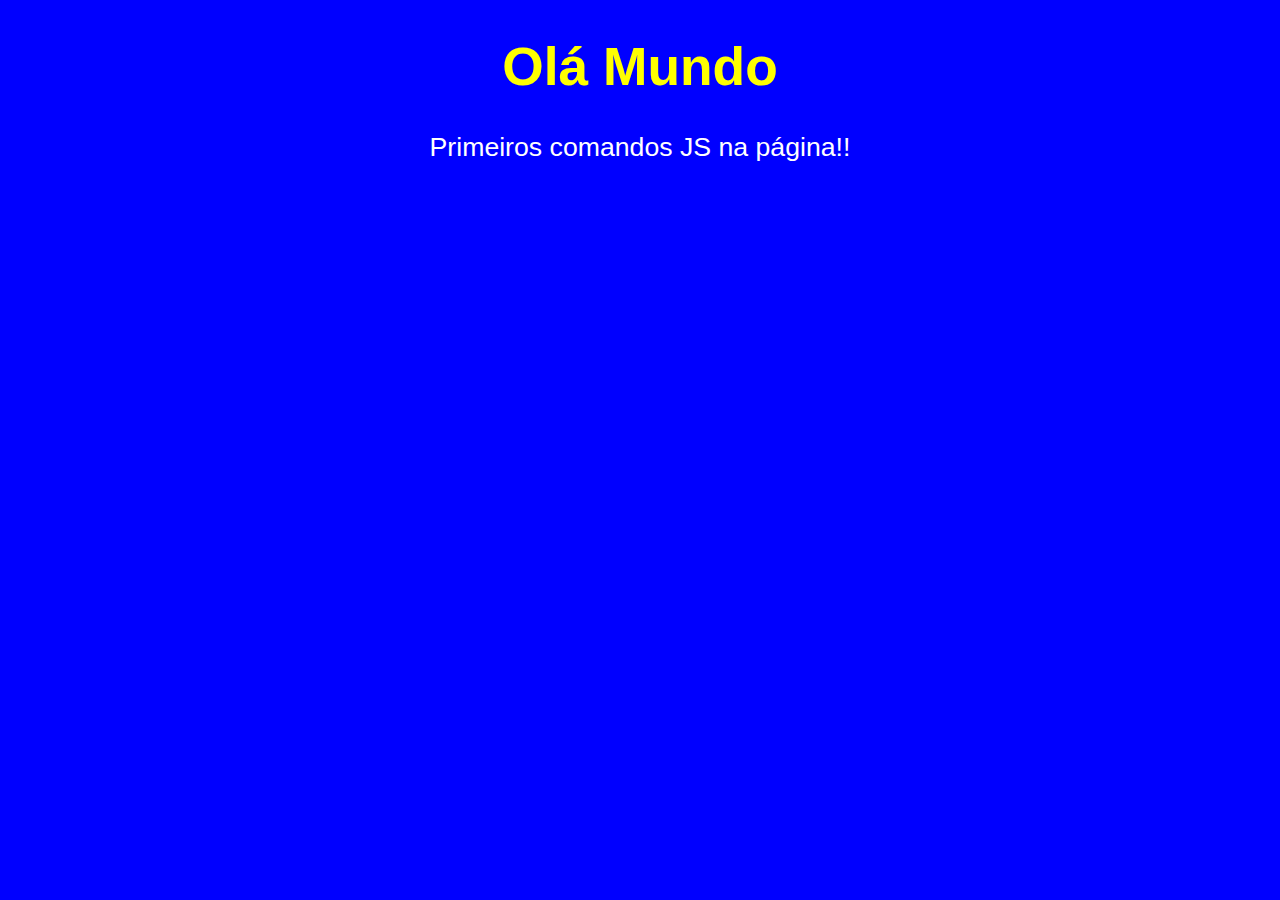
<file: index.html>
<!DOCTYPE html>
<html lang="en">
<head>
    <meta charset="UTF-8">
    <meta name="viewport" content="width=device-width, initial-scale=1.0">
    <title>ATIVIDADE: ENTRADA E SAIDA DE DADOS JS (WEB)</title>
    <link rel="stylesheet" href="/assets/style.css">
</head>
<body>



    <h1>Olá Mundo</h1>
<p> Primeiros comandos JS na página!!</p>


<script>



window.alert('Olá Mundo!!!')     //apresenta uma mensagem para o usuario 
            
            window.confirm('BANANA') //apresenta uma mensagem com opções de OK/Cancelar ao usuário
        
            var nome = window.prompt('Digite seu nome')
            window.alert('Olá '  +  nome)



</script>


</body>
</html>
</file>
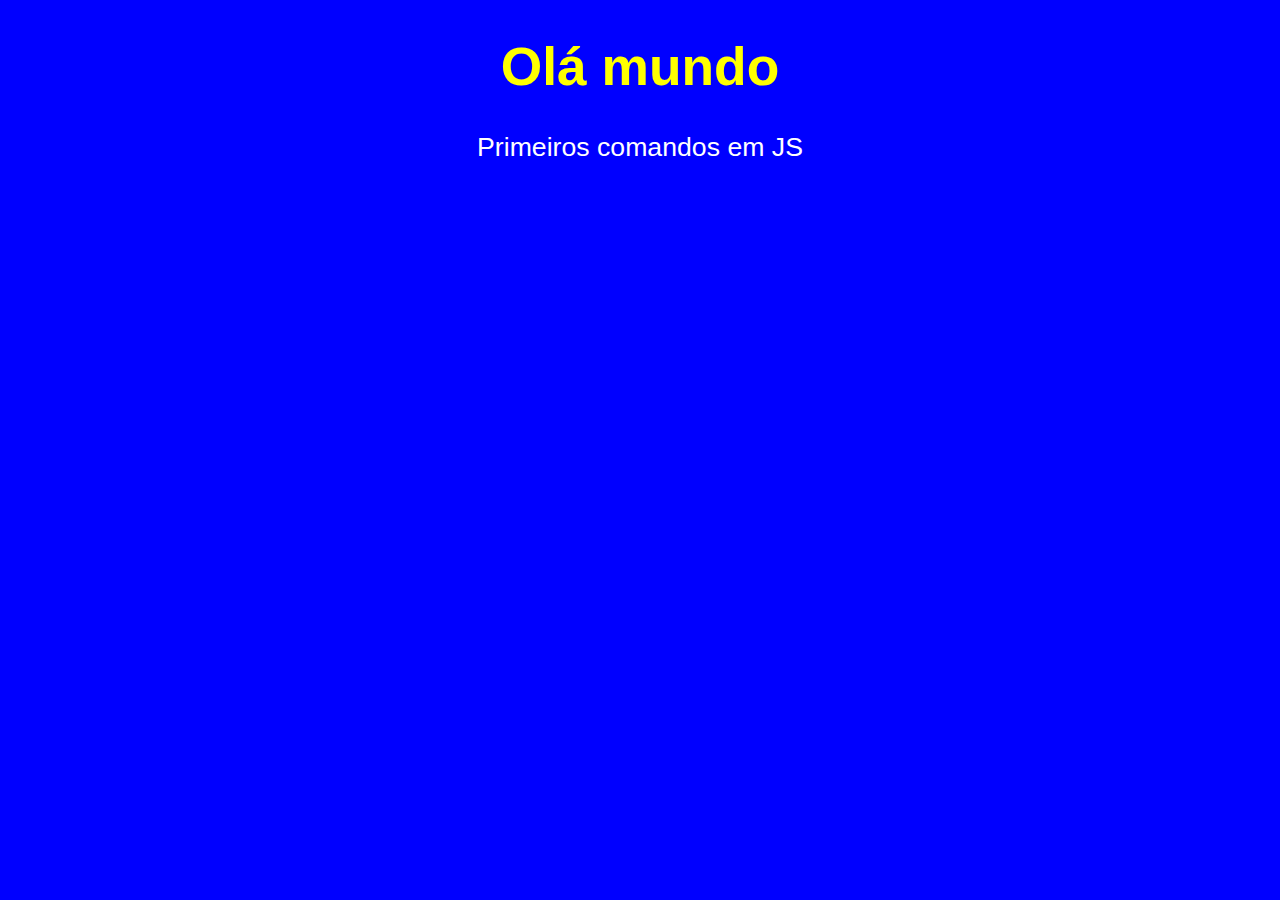
<file: ex002.html>
<!DOCTYPE html>
<html lang="en">
<head>
    <meta charset="UTF-8">
    <meta name="viewport" content="width=device-width, initial-scale=1.0">
    <title>ATIVIDADE: ENTRADA E SAIDA DE DADOS JS (WEB)</title>
    <link rel="stylesheet" href="/assets/style.css">
</head>
<body>
    

<h1>Olá mundo</h1>
<p>Primeiros comandos em JS</p>


<script>


    nome = window.prompt('Digite seu nome')
            idade = window.prompt('Digite sua idade')
            cpf = window.prompt('Digite seu cpf')

            window.alert('Nome: ' + nome + '\nIdade: ' + idade + '\nCPF: ' + cpf)


</script>


</body>
</html>
</file>
<file: assets/style.css>
body { 
    background-color: #0000FF;
    font: normal 20pt Arial;
    color: white;
    text-align: center;
}

h1 {
    color: #FFFF00
}
</file>
